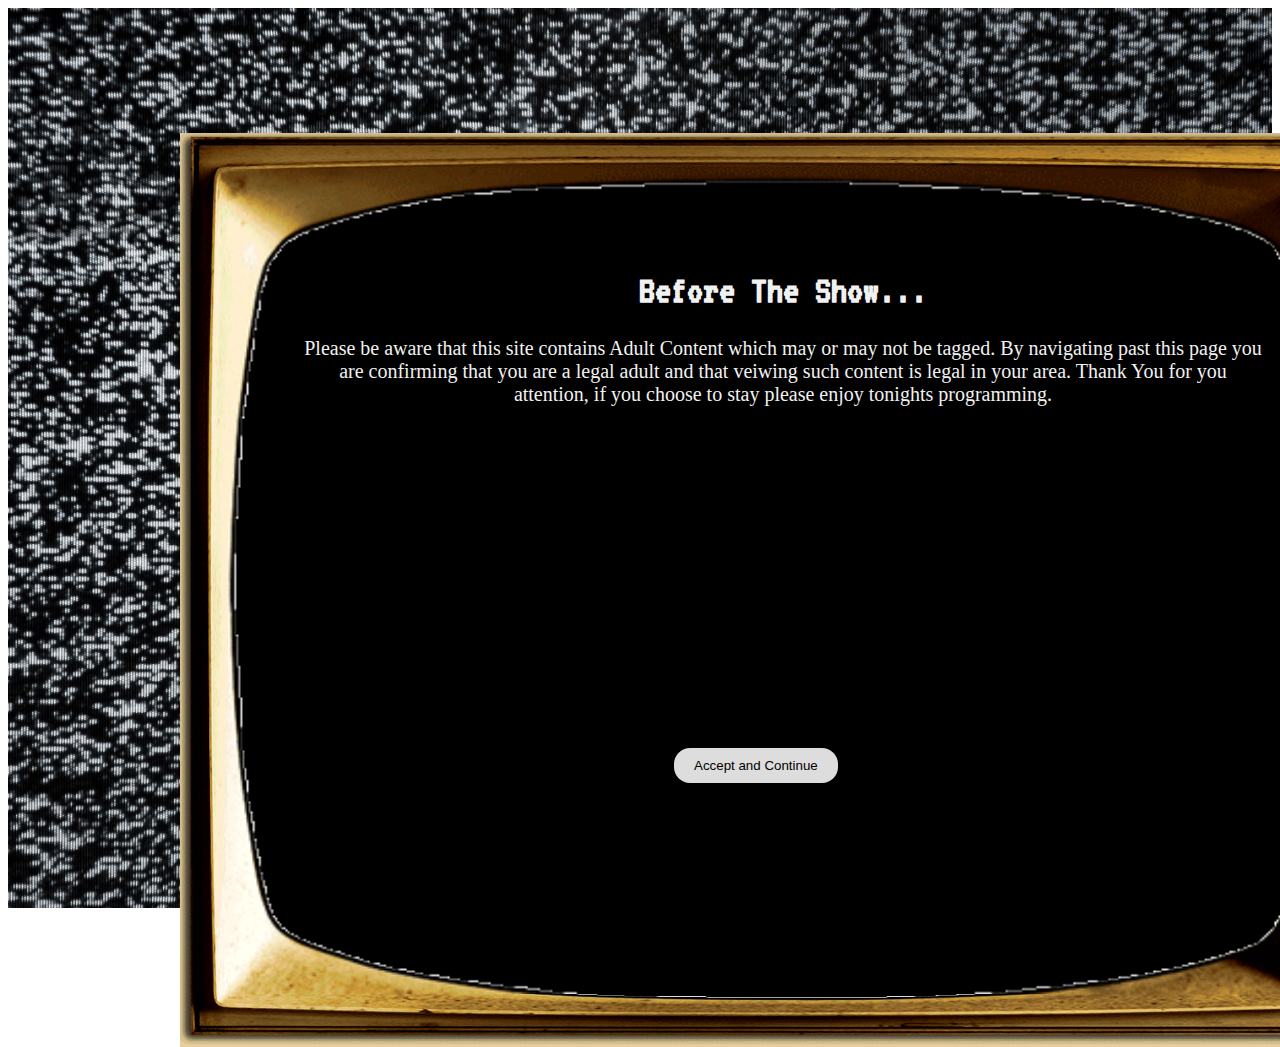
<file: index.html>
<!DOCTYPE html>
<html>
<meta charset="UTF-8">
<meta name="viewport" content="width=device-width, initial-scale=1">
<link rel="stylesheet" href="https://www.w3schools.com/w3css/3/w3.css">
<link href='https://fonts.googleapis.com/css?family=VT323' rel='stylesheet'>

<style>

.VT323 {
font-family: 'VT323';
}

body, html {
  height: 100%;
}
  

  
  .button {
  background-color: #ddd;
  border: none;
  color: black;
  padding: 10px 20px;
  text-align: center;
  text-decoration: none;
  display: inline-block;
  margin: 4px 2px;
  cursor: pointer;
  border-radius: 16px;
       position: absolute;
  left:40%;
  bottom: 25%;
}
  
.bg {
  background-image: url("TexturesCom_AbstractVarious0034_5_M.jpg");
  height: 100%;
  background-position: center;
  background-repeat: no-repeat;
  background-size: cover;
}

h1{
  font-size: 40px;
  font-family: 'VT323';
  text-align: center;
  color: #f1f1f1;
  }
  
  p {
    font-size: 20px;
    color: #f1f1f1;
    text-align: center;
  }
  
  article {
  background-color: black;
  border-style: solid;
border-width: 36px 161px 53px 48px;
-moz-border-image: url(tv_PNG39282.png) 36 161 53 48 stretch;
-webkit-border-image: url(tv_PNG39282.png) 36 161 53 48 stretch;
-o-border-image: url(tv_PNG39282.png) 36 161 53 48 stretch;
border-image: url(tv_PNG39282.png) 36 161 53 48 fill stretch;
padding: 75px;
  margin: 20px;
    width: 75%;
    height:75%;
      position: absolute;
  left: 12.5%;
  top: 12.5%;
   
    }
  
p.tv {

border-style: solid;
border-width: 36px 161px 53px 48px;
-moz-border-image: url(tv_PNG39282.png) 36 161 53 48 stretch;
-webkit-border-image: url(tv_PNG39282.png) 36 161 53 48 stretch;
-o-border-image: url(tv_PNG39282.png) 36 161 53 48 stretch;
border-image: url(tv_PNG39282.png) 36 161 53 48 fill stretch;
}
  
</style>    
<body>

<div class="bg">

<article>
   <button class='button'; onclick="window.location.href='/main';">
      Accept and Continue
    </button>
  <h1> Before The Show...</h1>
  
   <p>Please be aware that this site contains Adult Content which may or may not be tagged.
     By navigating past this page you are confirming that you are a legal adult and that veiwing such content is legal in your area. 
     Thank You for you attention, if you choose to stay please enjoy tonights programming.</p>
 
  </div>


  </div>
<footer >

 
</footer>

</body>
</html>
</file>
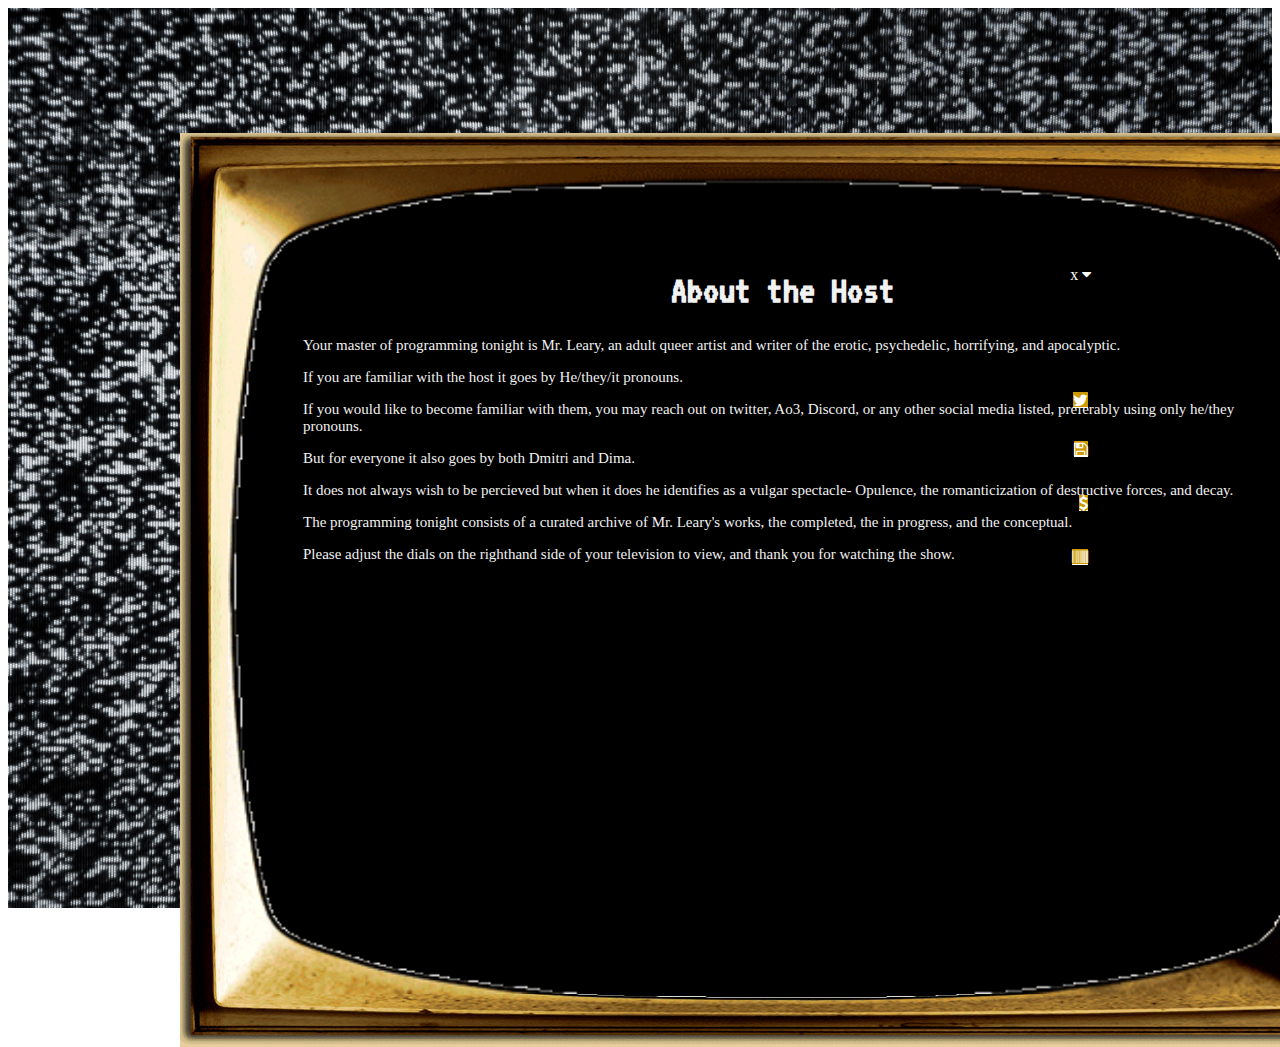
<file: main.html>
<!DOCTYPE html>
<html>
  <head>
<meta charset="UTF-8">
<meta name="viewport" content="width=device-width, initial-scale=1">
<link rel="stylesheet" href="https://www.w3schools.com/w3css/3/w3.css">
<link href='https://fonts.googleapis.com/css?family=VT323' rel='stylesheet'>
<link rel="stylesheet" href="https://cdnjs.cloudflare.com/ajax/libs/font-awesome/4.7.0/css/font-awesome.min.css">

<style>

.VT323 {
font-family: 'VT323';
}

body, html {
  height: 100%;
}
  
  .fa-twitter {
  background: #cc9900;
  color: white;
  position: absolute;
  top:43.5%;
  right:15%;
}
   .fa-save {
  background: #cc9900;
  color: white;
  position: absolute;
  top:49%;
  right:15%;
}
  
  .fa-dollar {
  background: #cc9900;
  color: white;
  position: absolute;
  top: 55%;
  right:15%;
}
  .fa-barcode {
  background: #cc9900;
  color: white;
  position: absolute;
  top: 61%;
  right:15%;
}
  
.dropdown {
  float: left;
  overflow: hidden;
  }

.dropdown .dropbtn {
  cursor: pointer;
  font-size: 16px;  
  border: none;
  outline: none;
  color: white;
  padding: 14px 16px;
  background-color: inherit;
  font-family: inherit;
  margin: 0;
  position: absolute;
  top:28%;
  right:13.5%;
}

.dropdown-content {
  display: none;
  min width:20px;
  background-color: #f9f9f9;
  box-shadow: 0px 8px 16px 0px rgba(0,0,0,0.2);
  z-index: 1;
  position: absolute;
  top:28%;
  right:14%;
}

.dropdown-content a {
  float: none;
  color: black;
  padding: 12px 16px;
  text-decoration: none;
  display: block;
  text-align: left;
}

.dropdown-content a:hover {
  background-color: #ddd;
}
  .show {
  display: block;
}
  
.bg {
  background-image: url("TexturesCom_AbstractVarious0034_5_M.jpg");
  height: 100%;
  background-position: center;
  background-repeat: no-repeat;
  background-size: cover;
}

h1{
  font-size: 40px;
  font-family: 'VT323';
  text-align: center;
  color: #f1f1f1;
  }
  
  p {
    font-size: 15px;
    color: #f1f1f1;
    text-align: left;
  }
  
  article {
  background-color: black;
  border-style: solid;
border-width: 36px 161px 53px 48px;
-moz-border-image: url(tv_PNG39282.png) 36 161 53 48 stretch;
-webkit-border-image: url(tv_PNG39282.png) 36 161 53 48 stretch;
-o-border-image: url(tv_PNG39282.png) 36 161 53 48 stretch;
border-image: url(tv_PNG39282.png) 36 161 53 48 fill stretch;
padding: 75px;
  margin: 20px;
    width: 75%;
    height:75%;
      position: absolute;
  left: 12.5%;
  top: 12.5%;
    
    }
  
p.tv {

border-style: solid;
border-width: 36px 161px 53px 48px;
-moz-border-image: url(tv_PNG39282.png) 36 161 53 48 stretch;
-webkit-border-image: url(tv_PNG39282.png) 36 161 53 48 stretch;
-o-border-image: url(tv_PNG39282.png) 36 161 53 48 stretch;
border-image: url(tv_PNG39282.png) 36 161 53 48 fill stretch;
}
  
</style>    
<body>

<div class="bg">

<article>


    <h1>About the Host </h1> 

  <p>Your master of programming tonight is Mr. Leary, an adult queer artist and writer of the erotic, psychedelic, horrifying, and apocalyptic.</p>
  <p>If you are familiar with the host it goes by He/they/it pronouns.</p>
  <p>If you would like to become familiar with them, you may reach out on twitter, Ao3, Discord, or any other social media listed, preferably using only he/they pronouns.</p>
  <p>But for everyone it also goes by both Dmitri and Dima.</p>
  <p>It does not always wish to be percieved but when it does he identifies as a vulgar spectacle- Opulence, the romanticization of destructive forces, and decay.</p>
  
  
  <p>The programming tonight consists of a curated archive of Mr. Leary's works, the completed, the in progress, and the conceptual.</p>
  <p> Please adjust the dials on the righthand side of your television to view, and thank you for watching the show.</p>
  
  </div>
  <div class="dropdown">
  <button class="dropbtn" onclick="myFunction()">x
    <i class="fa fa-caret-down"></i>
  </button>
  <div class="dropdown-content" id="myDropdown">
    <a href="https://dmitril3ary.itch.io/water-of-the-womb">Water Of the Womb</a>
    <a href="https://dmitril3ary.itch.io/ceci-nest-pas">Ceci Nest Pas</a>
    <a href="/voidrealms">Voidrealms</a>
    <a href="/walden">Walden</a>
    <a href="/fanworks">Fanworks</a>
  </div>
  </div>
  
  <a href="https://twitter.com/DmitriL3ary" class="fa fa-twitter"></a>
  
 <a href="https://archiveofourown.org/users/Ladsalt/profile" class='fa fa-save'></a>
  
  <a href="https://www.etsy.com/shop/MrLearysReliquary?ref=seller-platform-mcnav" class='fa fa-dollar'></a>
  
  <a href="https://dmitril3ary.itch.io" class='fa fa-barcode'></a>
  
  </div>
<footer >

 
</footer>
<script>

function myFunction() {
  document.getElementById("myDropdown").classList.toggle("show");
}

window.onclick = function(e) {
  if (!e.target.matches('.dropbtn')) {
  var myDropdown = document.getElementById("myDropdown");
    if (myDropdown.classList.contains('show')) {
      myDropdown.classList.remove('show');
    }
  }
}
</script>
</body>
</html>
</file>
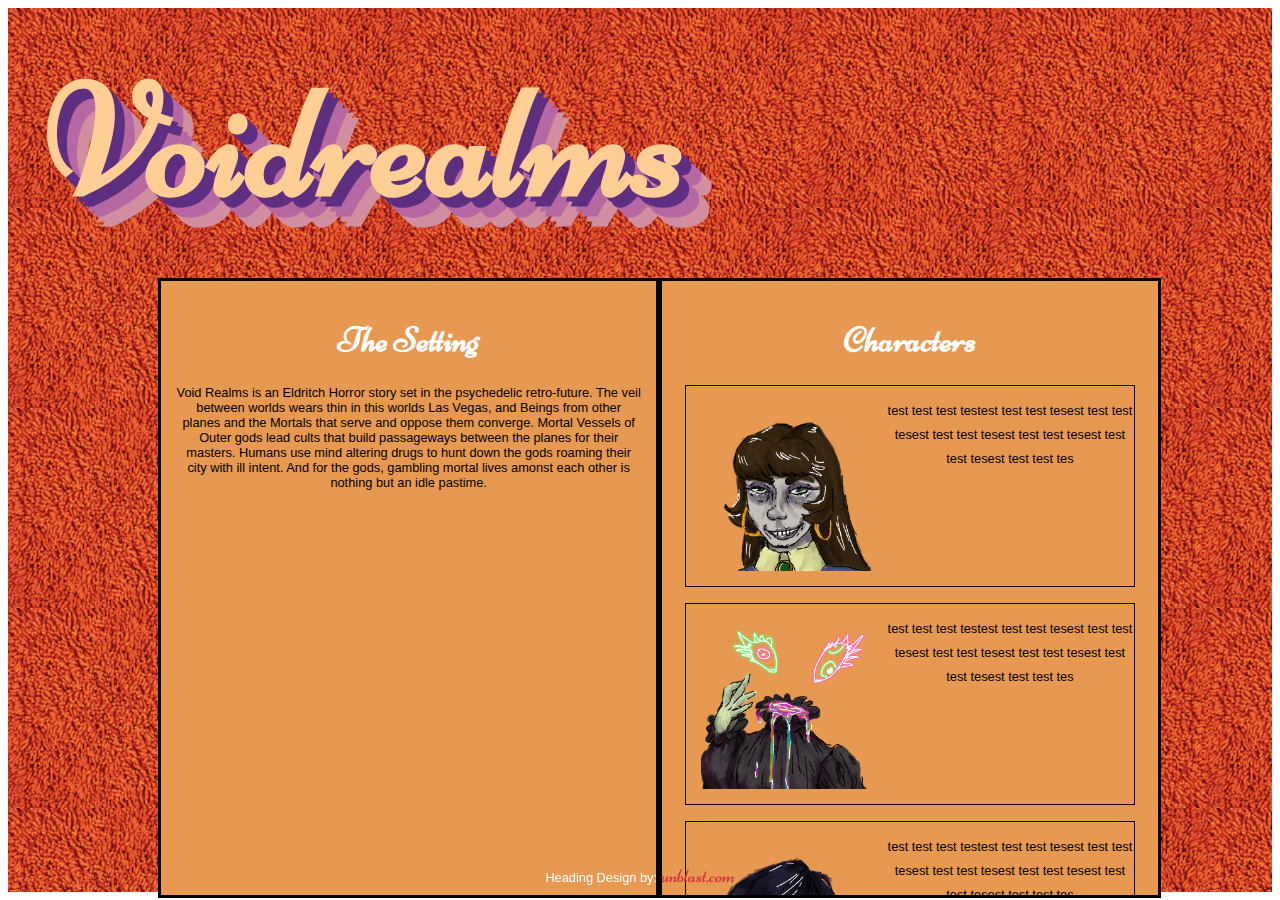
<file: voidrealms.html>
<html>

<meta name="viewport" content="width=device-width, initial-scale=1">
<meta charset="UTF-8">
<link rel="stylesheet" href="https://www.w3schools.com/w3css/3/w3.css">
	<link href='https://fonts.googleapis.com/css?family=Niconne' rel='stylesheet'>
  
  <style>
	  .footer {
  position: fixed;
  left: 0;
  bottom: 0;
  width: 100%;
  background-color: transparent;
  color: white;
  text-align: center;
}
   h{
		  font-size: 10rem;
	    text-align: center;
      height:30vh;
      line-height: 30vh;
	    color: #FFCE94;
	    background: transparent;
	   	font-family: 'Niconne', cursive;
	    font-weight: 700;
      text-shadow: 5px 5px 0px #5E2F80, 
                  10px 10px 0px #5E2F80, 
                  15px 15px 0px #B768A2, 
                  20px 20px 0px #B768A2, 
                  25px 25px 0px #D08EA0, 
                  30px 30px 0px #D08EA0;
	   padding: 20px;
	   margin-left:20px;
}
	  article{
	  margin-left:150px;}
	  
	  
	  .card{
	  border:1px solid black;
	  line-height:150%;
		  min height: 200px;
		  overflow:auto;
	  }
	  
	  
	  img {
		  float:left;
		  padding:15px;
		  object-fit: scale-down;
		   width: 200px;
  height: 200px;
}
	  
	  .column {
  float: left;
  width: 45%;
  padding: 15px;
	height:620;
	overflow: auto;
  background-color: #94b8b8;
	border:solid;
	border-color:black;
}
html {
  box-sizing: border-box;
}

*, *:before, *:after {
  box-sizing: inherit;
}

.container {
  float: left;
  width: 100%;
  margin-bottom: 16px;
  padding: 0 8px;
}

@media screen and (max-width: 650px) {
  .container{
    width: 100%;
    display: block;
  }
}	  

p{
    text-align: center;
    font-family: "Helvetica";
    font-size:0.8rem;
}

a{
    color: #d52e3f;
    text-decoration: none;
    font-family: 'Niconne', cursive;
    font-size: 1.2rem;

}
	  .glow {
  font-size: 35px;
  color: #fff;
  text-align: center;
  animation: glow 1s ease-in-out infinite alternate;
}

@-webkit-keyframes glow {
  from {
    text-shadow: 0 0 10px #fff, 0 0 20px #fff, 0 0 30px #901890, 0 0 40px #901890, 0 0 50px #901890, 0 0 60px #901890, 0 0 70px #901890;
  }
  
  to {
    text-shadow: 0 0 20px #fff, 0 0 30px #B768A2, 0 0 40px #B768A2, 0 0 50px #B768A2, 0 0 60px #B768A2, 0 0 70px #B768A2, 0 0 80px #B768A2;
  }
}
 
	  
.bg {
  background-image: url("wowpatterns-export.png");  
  height:100%;
}
	  
body{
background:transparent;
	  }


.column {
  float: left;
  width: 45%;
  padding: 15px;
	min-height:620;
  background-color: #E79851;
	border:solid;
	border-color:black;
}

	  h1{font-family: 'Niconne', cursive;}


  </style>
<div class="bg">
  <body>

  
<div class="header"><h>Voidrealms</h></div>
    
    <article>
	  
<div class="column">	  
   <h1 class="glow" position="centered">The Setting</h1>
    <p>Void Realms is an Eldritch Horror story set in the psychedelic retro-future. The veil between worlds wears thin in this worlds Las Vegas, 
	    and Beings from other planes and the Mortals that serve and oppose them converge. Mortal Vessels of Outer gods lead cults that build 
	    passageways between the planes for their masters. Humans use mind altering drugs to hunt down the gods roaming their city with ill intent. 
	And for the gods, gambling mortal lives amonst each other is nothing but an idle pastime.</p></div>
	
	
	 <div class="column">
		 <h1 class="glow" position="centered">Characters</h1>
		
		 <div class= "container">
		<div class="card"> <img src="dagney.png" alt="Dagny"><p>test test test testest test
			test tesest test test tesest test test tesest test test tesest test test tesest test test tes</p></div></div>
		 
		 <div class= "container">
		<div class="card"> <img src="headlessgod.png" alt="The Headless God"><p>test test test testest test
			test tesest test test tesest test test tesest test test tesest test test tesest test test tes</p></div></div>
		 
		 <div class= "container">
		<div class="card"><img src="montrose.png" alt="Montrose"><p>test test test testest test
			test tesest test test tesest test test tesest test test tesest test test tesest test test tes</p></div></div>
	
		
	  </div>

	  </article>
  <div class="footer"><p>Heading Design by:
    <a href="https://unblast.com/free-rose-text-effect-psd/">unblast.com</a>
</p></div>
 
  


</body>
   </div>
</html>
</file>
